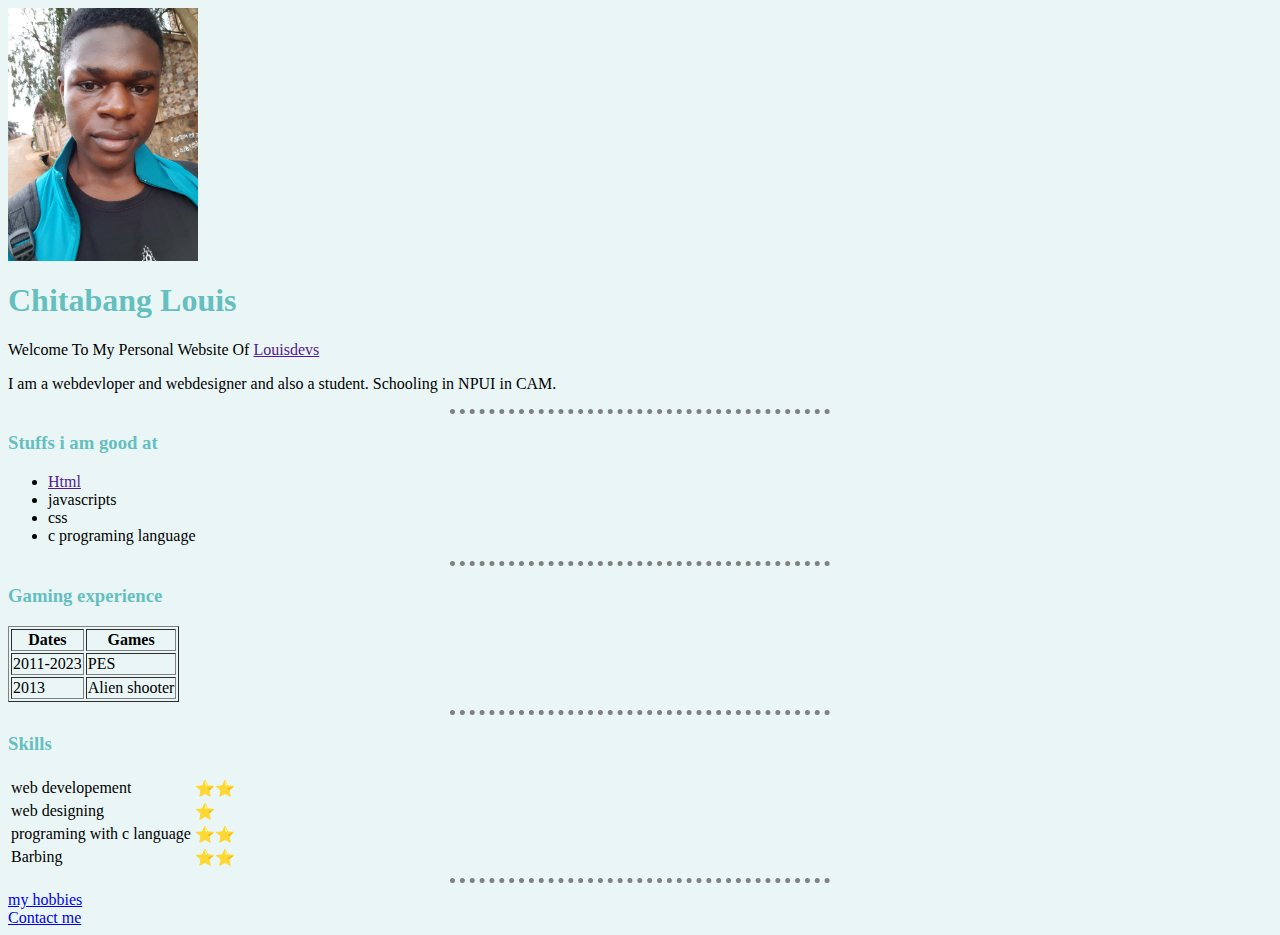
<file: html/index.html>
<html lang="en">
<head>
    <meta charset="UTF-8">
    <meta http-equiv="X-UA-Compatible" content="IE=edge">
    <meta name="viewport" content="width=device-width, initial-scale=1.0">
    <title>🌌Louiszo.CLS</title>
    <link rel="stylesheet" href="../css/index.css">
</head>
<style>
   
</style>
<body >
    
    <img src="mp.jpg" alt="my profile picture" width="15%">
    <h1>Chitabang Louis</h1>
    <P> Welcome To My Personal Website Of <a href="">Louisdevs</a> </P>
    <p>I am a webdevloper and webdesigner and also a student.
        Schooling in NPUI in CAM.
    </p>
    <hr>
    <h3>Stuffs i am good at</h3>
        <ul>
            <li><a href="">Html</a> </li>
            <li> javascripts</li>
            <li> css</li>
            <li>c programing language</li>
        </ul>
   
   <hr>
     <h3>Gaming experience</h3>
    <table border="1px">
        <thead>
            <th>Dates</th>
            <th>Games</th>

        </thead>
        <tbody>
            <tr>
                <td>2011-2023</td>
                <td>PES</td>
            </tr>
            <tr>
                <td>2013</td>
                <td>Alien shooter</td>
            </tr>
        </tbody>
        <tfoot>

        </tfoot>
        
    </table>
    <hr>
    <h3>Skills</h3>
    <table>
        <tr>
        <tr>
            <td>web developement</td>
            <td>⭐⭐</td>
        </tr>
        <tr>
            <td>web designing</td>
            <td>⭐</td>
        </tr>
        <tr>
            <td>programing with c language </td>
            <td>⭐⭐</td>
        </tr>
        <tr>
            <td>Barbing </td>
            <td>⭐⭐</td>
        </tr>
    </table>
    <hr>
    <a href="my hobbies.html" target="_blank" >
        my hobbies</a>
        <br>
        <a href="contact.html">Contact me</a>
   
</body>
</html>
</file>
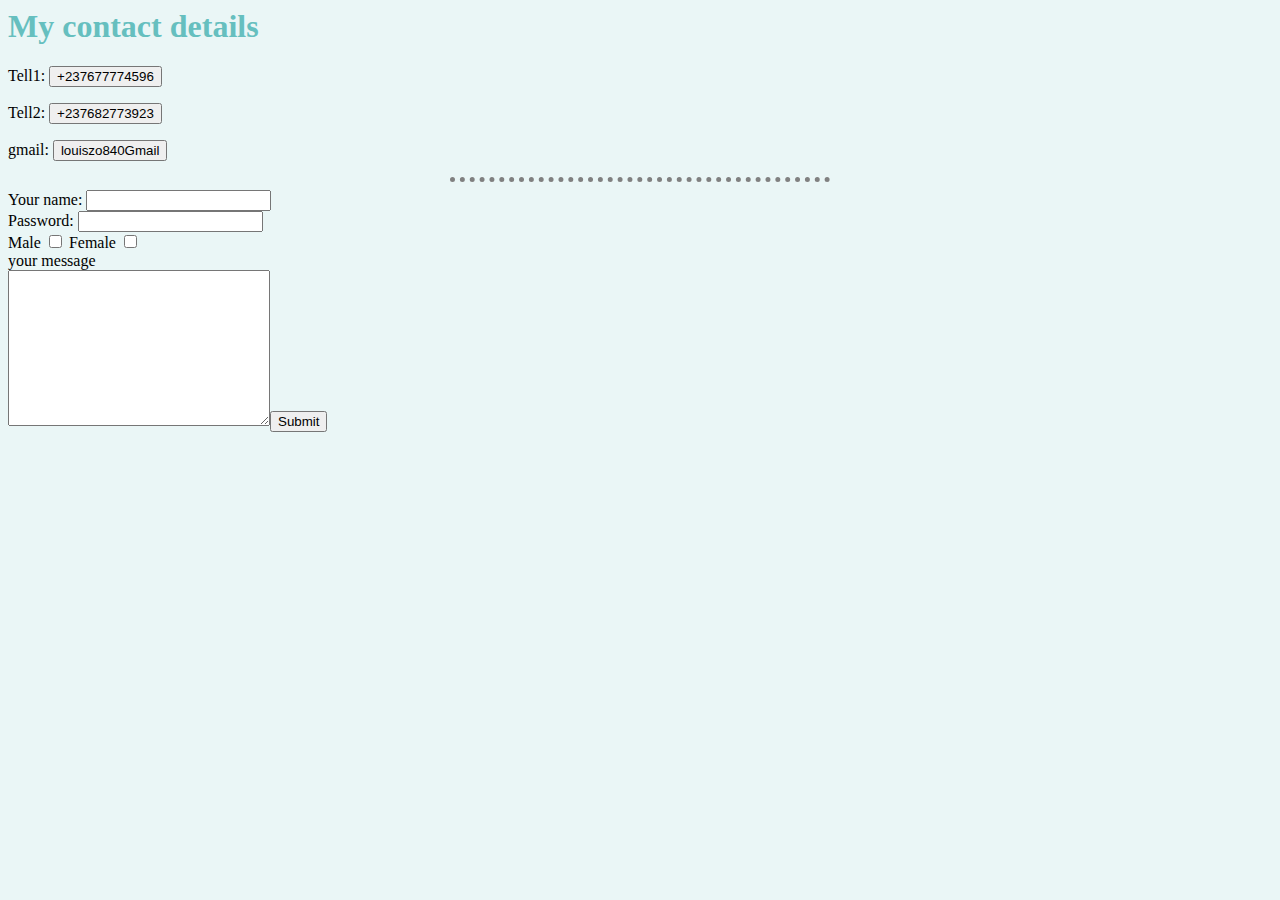
<file: html/contact.html>
<html lang="en">
<head>
    <meta charset="UTF-8">
    <meta http-equiv="X-UA-Compatible" content="IE=edge">
    <meta name="viewport" content="width=device-width, initial-scale=1.0">
    <title>contact</title>
</head>    <link rel="stylesheet" href="../css/index.css">

<body>
    <h1>My contact details</h1>
    <p>Tell1: <button>+237677774596</button></p>
    <p>Tell2: <button>+237682773923</button></p>
    <p>gmail: <button>louiszo840Gmail</button></p>
    <hr>
    <form action="louiszo840@gmail.com">
        <label for="">Your name:</label>
        <input type="text" value="">
        <br><label>Password:</label>
        <input type="email" value="">
        <br><label for="">Male</label>
        <input type="checkbox">
        <label for="">Female</label>
        <input type="checkbox">
        <br>
        <label for="">your message</label>
        <br>
        <textarea name="" id="" cols="30" rows="10"></textarea><input type="submit">
        
    </form>
    
</body>
</html>
</file>
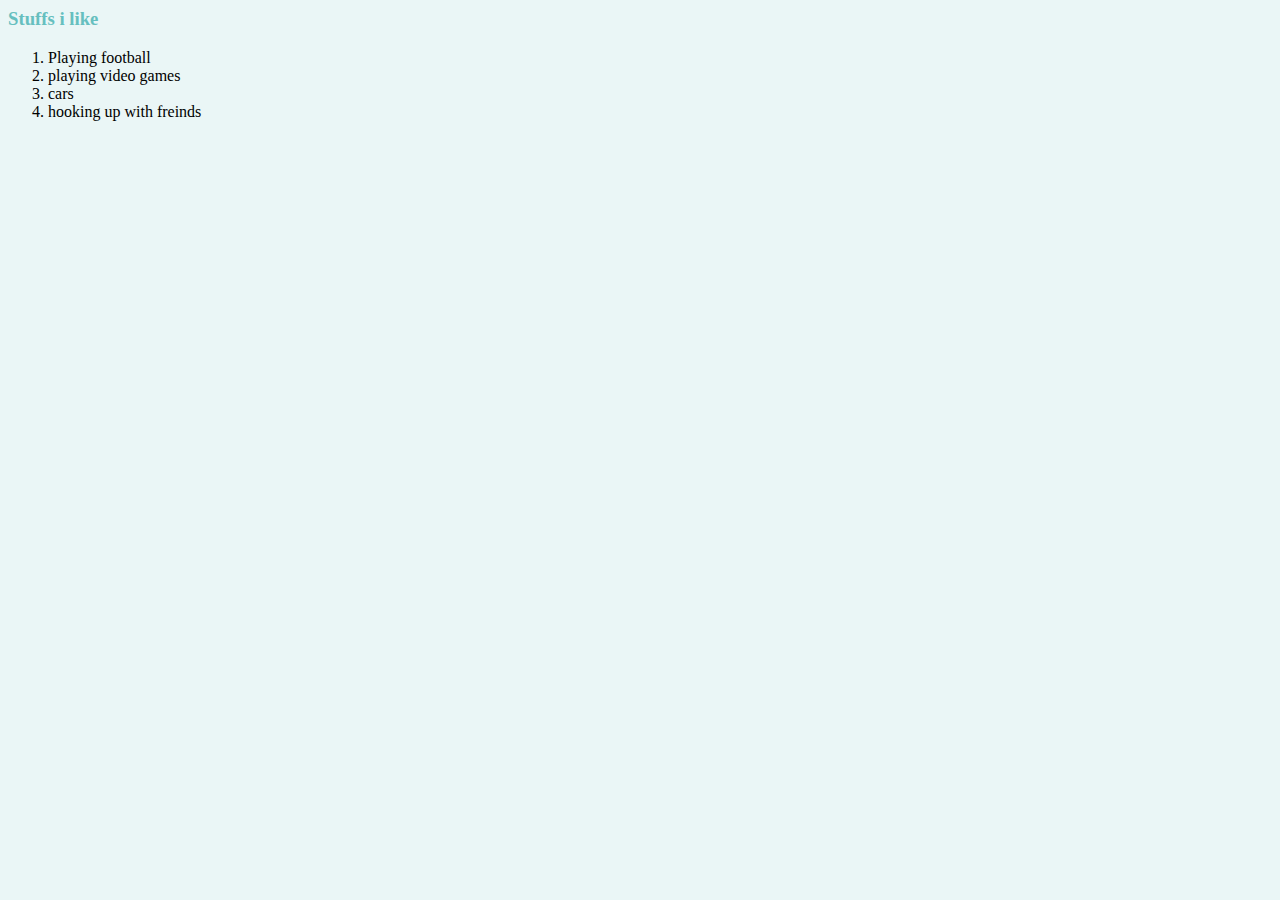
<file: html/my hobbies.html>
<html lang="en">
<head>
    <meta charset="UTF-8">
    <meta http-equiv="X-UA-Compatible" content="IE=edge">
    <meta name="viewport" content="width=device-width, initial-scale=1.0">
    <title>my hobbies</title>
    <link rel="stylesheet" href="../css/index.css">

</head>
<body>
        <h3>Stuffs i like</h3>
        <ol>
            <li>Playing football</li>
            <li>playing video games</li>
            <li>cars</li>
            <li>hooking up with freinds</li>
        </ol>
</body>
</html>
</file>
<file: css/index.css>
body{
    background-color: #eaf6f6;
}
hr{
    border-style: none;
    border-top-style:dotted ;
   border-color: grey;
   border-width: 5px; 
   width: 30%;
}
h1,h2,h3{
    color: 66bfbf;
}
</file>
